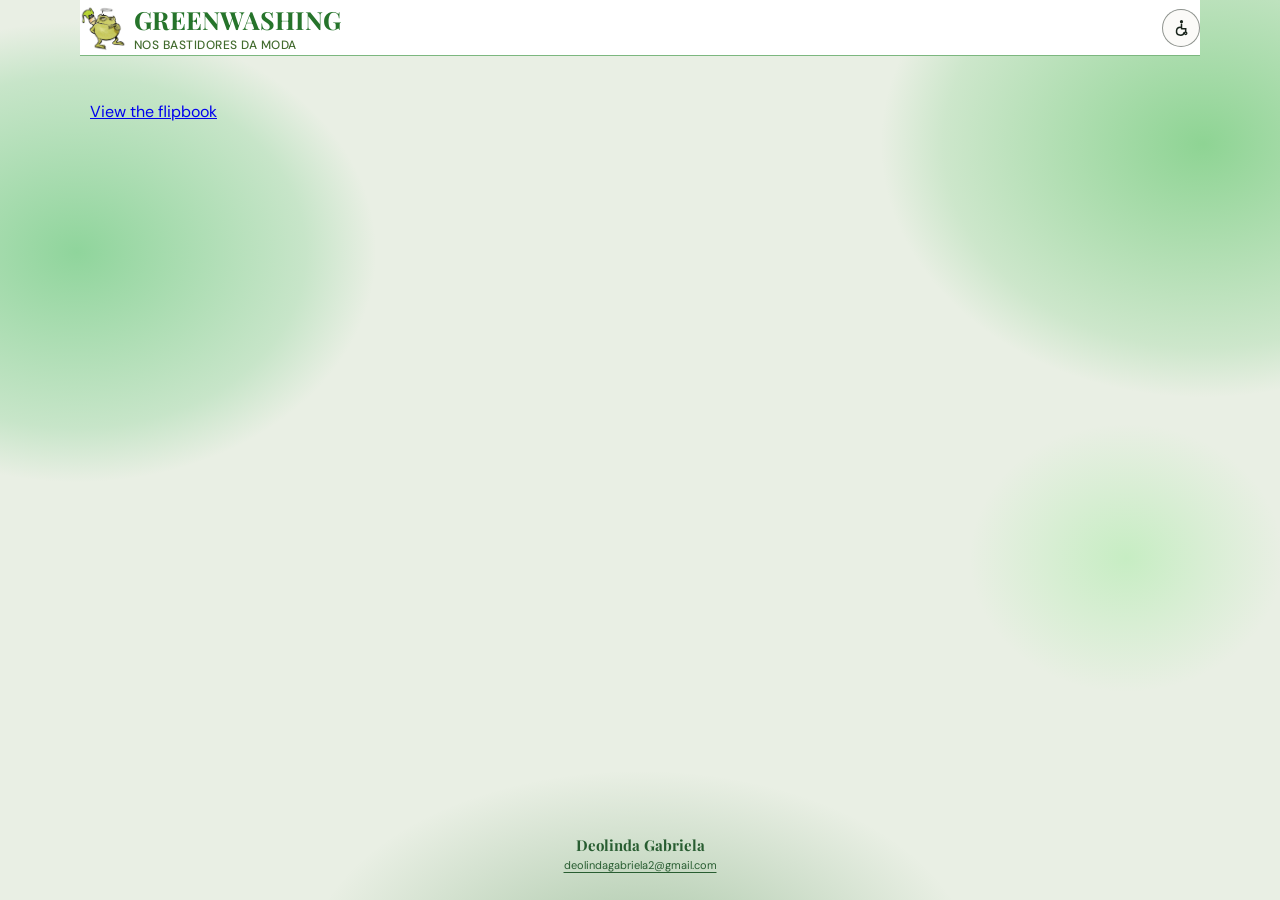
<file: index.html>
<!doctype html>
<html lang="pt-BR">
  <head>
    <meta charset="UTF-8" />
    <meta name="viewport" content="width=device-width, initial-scale=1" />
    <meta name="theme-color" content="#a9b59f" />
    <meta
      name="description"
      content="Cartilha digital Greenwashing — Nos bastidores da moda, com as páginas originais e experiência de Realidade Aumentada."
    />
    <title>Greenwashing — Nos bastidores da moda</title>
    <link rel="icon" href="assets/favicon.svg" type="image/svg+xml" />
    <link rel="preconnect" href="https://fonts.googleapis.com" />
    <link rel="preconnect" href="https://fonts.gstatic.com" crossorigin />
    <link rel="stylesheet" href="https://fonts.googleapis.com/css2?family=DM+Sans:wght@400;500;700&family=Playfair+Display:ital,wght@0,500;0,700;1,500&display=swap" />
    <link rel="stylesheet" href="css/site.css?v=15" />
  </head>
  <body>
    <a class="skip-link" href="#livro">Pular para a cartilha</a>

    <header class="masthead">
      <a class="brand" href="#livro" aria-label="Ir para a cartilha">
        <span class="brand-copy">
          <strong>GREENWASHING</strong>
          <span>NOS BASTIDORES DA MODA</span>
        </span>
        <img class="brand-frog" src="assets/frog/greenwashing-frog-cutout.png" alt="Sapo segurando um pincel com tinta verde" />
      </a>
      <button class="accessibility-toggle" id="accessibilityToggle" type="button" aria-label="Ajuda de navegação e acessibilidade" aria-controls="accessibilityPanel" aria-expanded="false">
        <svg viewBox="0 0 24 24" aria-hidden="true"><circle cx="12.6" cy="4.4" r="1.9" fill="currentColor" stroke="none"/><path d="M12.6 7.4v5.4h5" fill="none" stroke="currentColor" stroke-width="1.8" stroke-linecap="round" stroke-linejoin="round"/><path d="M17.6 12.8v3.4" fill="none" stroke="currentColor" stroke-width="1.8" stroke-linecap="round"/><circle cx="17.6" cy="18.4" r="1.4" fill="none" stroke="currentColor" stroke-width="1.6"/><path d="M11.4 11.2a4.7 4.7 0 1 0 4.4 6.1" fill="none" stroke="currentColor" stroke-width="1.8" stroke-linecap="round"/></svg>
      </button>
      <div class="accessibility-panel" id="accessibilityPanel" hidden aria-labelledby="accessibilityTitle">
        <h2 id="accessibilityTitle">Ajuda de navegação</h2>
        <p>Use os controles do próprio flipbook para folhear: setas do teclado, arraste ou clique nas bordas das páginas.</p>
        <h3>Acessibilidade</h3>
        <div class="accessibility-actions">
          <button class="a11y-action" id="a11yContrast" type="button" aria-pressed="false">Alto contraste</button>
        </div>
      </div>
    </header>

    <main id="livro" class="book-main">
      <section class="book-section" aria-label="Cartilha Greenwashing em flipbook">
        <div class="flipbook-embed">
          <div class="heyzine-flipbook" style="width: 100%;">
            <a href="https://heyzine.com/flip-book/94b4f364af.html">View the flipbook</a>
          </div>
        </div>

      </section>
    </main>

    <footer class="site-footer">
      <strong>Deolinda Gabriela</strong>
      <a href="mailto:deolindagabriela2@gmail.com">deolindagabriela2@gmail.com</a>
    </footer>

    <script async src="https://heyzine.com/release/embed.min.js"></script>
    <script src="js/site.js?v=1"></script>
  </body>
</html>
</file>
<file: css/site.css>
:root {
  --paper: #f2f1eb;
  --paper-shadow: rgba(35, 52, 37, .24);
  --green-pale: #a9b59f;
  --green-deep: #285d31;
  --green-cover: #26742b;
  --ink: #18231b;
  --line: rgba(24, 35, 27, .48);
  --body: "DM Sans", Arial, sans-serif;
  --display: "Playfair Display", Georgia, serif;
}

* { box-sizing: border-box; }
html { min-width: 320px; overflow-x: hidden; background: #fff; }
body {
  min-width: 320px;
  min-height: 100vh;
  min-height: 100svh;
  margin: 0;
  display: flex;
  flex-direction: column;
  background:
    radial-gradient(ellipse 26rem 20rem at 6% 28%, rgba(46, 184, 77, .48), rgba(46, 184, 77, .18) 55%, transparent 72%),
    radial-gradient(ellipse 28rem 22rem at 94% 16%, rgba(59, 187, 74, .52), rgba(59, 187, 74, .16) 58%, transparent 72%),
    radial-gradient(ellipse 30rem 18rem at 50% 108%, rgba(38, 116, 43, .34), transparent 70%),
    radial-gradient(ellipse 14rem 12rem at 88% 62%, rgba(110, 232, 110, .28), transparent 70%),
    #e9efe4;
  color: var(--ink);
  font-family: var(--body);
  -webkit-font-smoothing: antialiased;
}

button, input { font: inherit; }
button { cursor: pointer; }
button:focus-visible, a:focus-visible, input:focus-visible { outline: 2px solid var(--green-deep); outline-offset: 4px; }
img { display: block; max-width: 100%; }

.skip-link {
  position: fixed;
  top: 8px;
  left: 8px;
  z-index: 20;
  padding: 8px 12px;
  background: var(--ink);
  color: var(--paper);
  transform: translateY(-150%);
}
.skip-link:focus { transform: none; }

.masthead {
  position: relative;
  z-index: 2000;
  width: min(100% - 32px, 1120px);
  min-height: 56px;
  margin: 0 auto;
  display: flex;
  align-items: center;
  justify-content: space-between;
  gap: 20px;
  background: #fff;
  border-bottom: 1px solid rgba(45, 139, 49, .62);
}
.brand {
  display: inline-flex;
  align-items: center;
  gap: 8px;
  color: var(--ink);
  text-decoration: none;
}
.brand-copy {
  display: flex;
  flex-direction: column;
  gap: 1px;
}
.brand-copy strong {
  font-family: var(--display);
  font-size: clamp(18px, 2vw, 25px);
  font-weight: 700;
  letter-spacing: .01em;
  color: var(--green-cover);
}
.brand-copy span {
  color: #426b2e;
  font-family: var(--body);
  font-size: clamp(9px, 1vw, 12px);
  font-weight: 500;
  letter-spacing: .04em;
  text-transform: uppercase;
}
.brand-frog { order: -1; width: 46px; height: 46px; object-fit: contain; }
.accessibility-toggle {
  display: grid;
  place-items: center;
  width: 38px;
  height: 38px;
  flex: 0 0 auto;
  border-radius: 50%;
  border: 1px solid var(--line);
  padding: 8px;
  background: rgba(242, 241, 235, .35);
  color: var(--ink);
}
.accessibility-toggle[aria-expanded="true"] { background: var(--green-deep); color: var(--paper); }
.accessibility-toggle svg { width: 20px; height: 20px; fill: none; stroke: currentColor; stroke-linecap: round; stroke-linejoin: round; stroke-width: 1.6; }
.accessibility-panel {
  position: absolute;
  top: calc(100% + 8px);
  right: 0;
  z-index: 2001;
  width: min(320px, calc(100vw - 24px));
  padding: 12px;
  border: 1px solid var(--green-deep);
  background: #fff;
  box-shadow: 0 10px 24px rgba(24, 35, 27, .16);
  color: var(--ink);
  font-size: 12px;
}
.accessibility-panel h2 { margin: 0 0 6px; color: var(--green-deep); font-size: 13px; }
.accessibility-panel h3 { margin: 12px 0 6px; color: var(--green-deep); font-size: 12px; }
.accessibility-panel p { margin: 0; color: rgba(24, 35, 27, .78); line-height: 1.45; }
.accessibility-actions { display: flex; flex-wrap: wrap; gap: 6px; }
.a11y-action { border: 1px solid rgba(24, 35, 27, .35); padding: 5px 8px; background: #fff; color: var(--ink); font-size: 11px; }
.a11y-action:hover { background: var(--green-deep); color: #fff; }
.a11y-action[aria-pressed="true"] { background: var(--green-deep); color: #fff; border-color: var(--green-deep); }

.book-main { flex: 1 0 auto; min-height: 0; }
.book-section {
  width: min(100% - 32px, 1120px);
  margin: 0 auto;
  padding: clamp(24px, 5vh, 52px) 0 28px;
  background: transparent;
}
/* Revista via Heyzine (flipbook externo) */
.flipbook-embed {
  width: min(100%, 1100px);
  margin: 0 auto;
}
.heyzine-flipbook {
  width: 100%;
  min-height: 420px;
}
.heyzine-flipbook iframe {
  width: 100%;
  height: 100%;
  border: 0;
  display: block;
}

.site-footer {
  width: 100%;
  display: flex;
  flex-direction: column;
  align-items: center;
  justify-content: flex-end;
  gap: 3px;
  padding: 22px 16px 28px;
  margin-top: auto;
  border: 0;
  background: transparent;
  color: var(--green-deep);
  text-align: center;
}
.site-footer strong { font-family: var(--display); font-size: 15px; }
.site-footer a { color: var(--green-deep); font-size: 11px; text-underline-offset: 3px; }

@media (max-width: 720px) {
  .masthead, .book-section { width: min(100% - 20px, 1120px); }
  .masthead { min-height: 58px; }
  .brand-copy span { font-size: 11px; }
  .brand-frog { width: 40px; height: 40px; }
  .book-main { min-height: 0; }
  .book-section { padding-top: 18px; }
  .heyzine-flipbook { min-height: 480px; }
}

@media (prefers-reduced-motion: reduce) {
  html { scroll-behavior: auto; }
}

/* Preferências de acessibilidade */
html.high-contrast body { background: #fff; }
html.high-contrast .accessibility-panel,
html.high-contrast .a11y-action {
  border-width: 2px;
  border-color: #000;
}
html.high-contrast .brand-copy strong,
html.high-contrast .brand-copy span,
html.high-contrast .site-footer,
html.high-contrast .site-footer a { color: #000; }
html.high-contrast button:focus-visible,
html.high-contrast a:focus-visible { outline: 3px solid #000; }
</file>
